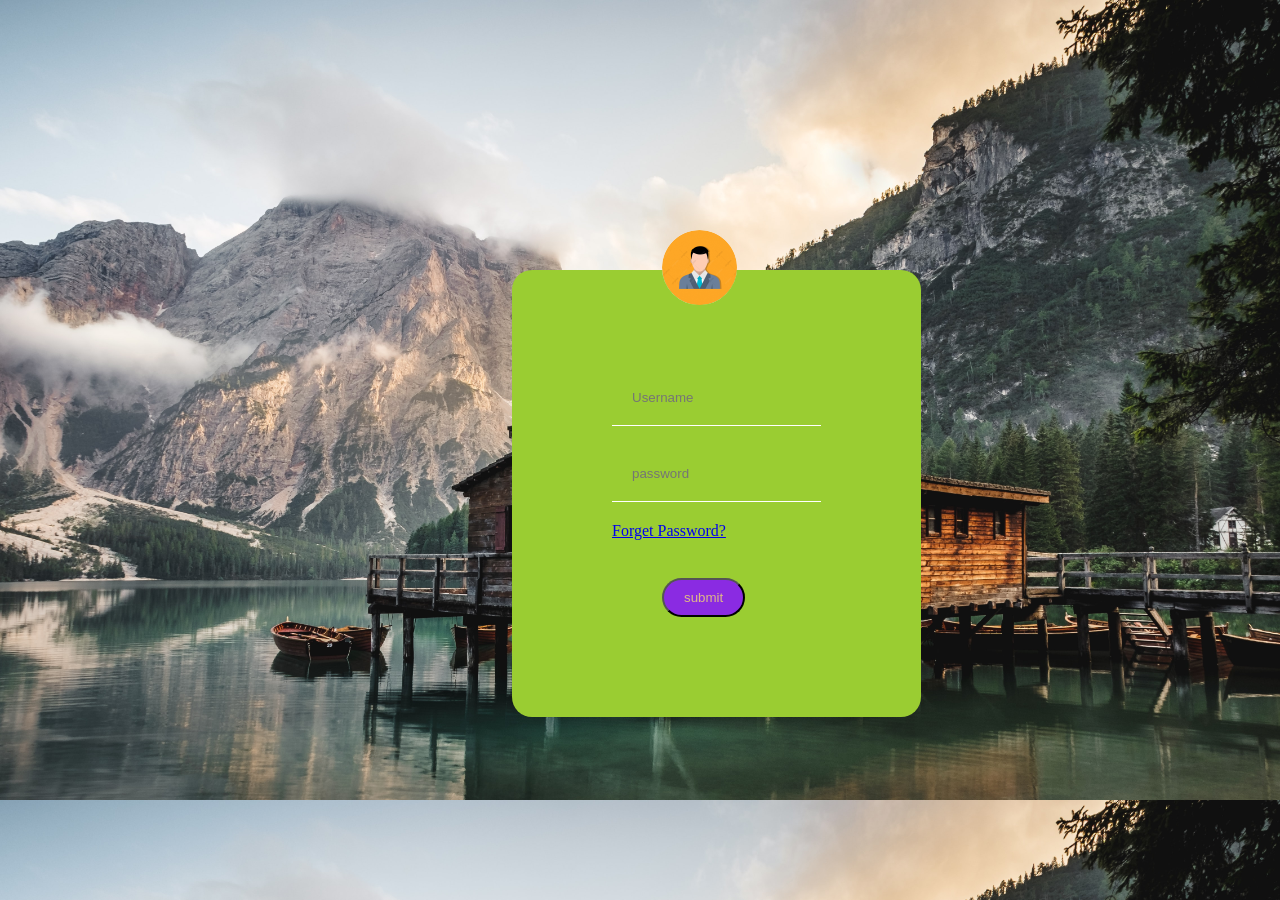
<file: index.html>
<!DOCTYPE html>
<html lang="en">
<head>
    <meta charset="UTF-8">
    <meta http-equiv="X-UA-Compatible" content="IE=edge">
    <meta name="viewport" content="width=device-width, initial-scale=1.0">
    <title>Login_page</title>
    <link rel="stylesheet" href="design.css">
</head>
<body>
    <form>
        <div class="main">
            <img src="user01.jpg" height="75"width="75">
            <div class="sub">
               <input type="text"placeholder="Username"id="name"><br>
               <input type="password"placeholder="password"id="name"><br>
               <a href="#">Forget Password?</a><br><br>
               <input type="submit"value="submit"id="send">
            </div>
       </div>
    </form>
</body>
</html>
</file>
<file: design.css>
.main{
    top: 30%;
    left: 40%;
    position: absolute;
}
.sub{
    outline: darkcyan;
    padding: 100px ;
    background-color:yellowgreen;
    border-radius: 20px;
}
body{
    background-image: url(back01.jpg);
    background-size: cover;
}
img{
    position: absolute;
    margin-top: -40px;
    margin-left: 150px;
    border-radius: 40px;
}
#name{
    border: none;
    background:transparent ;
    border-bottom :1px solid white ;
    padding: 20px;
    margin-bottom: 20px;

}
#send{
    border-radius: 75px;
    padding: 10px 20px;
    background-color:blueviolet;
    color:burlywood;
    margin-top: 20px;
    margin-left: 50px;
}
#send:hover{
    background-color: rgb(92, 201,20);
    cursor: pointer;
    color: black;
}
</file>
